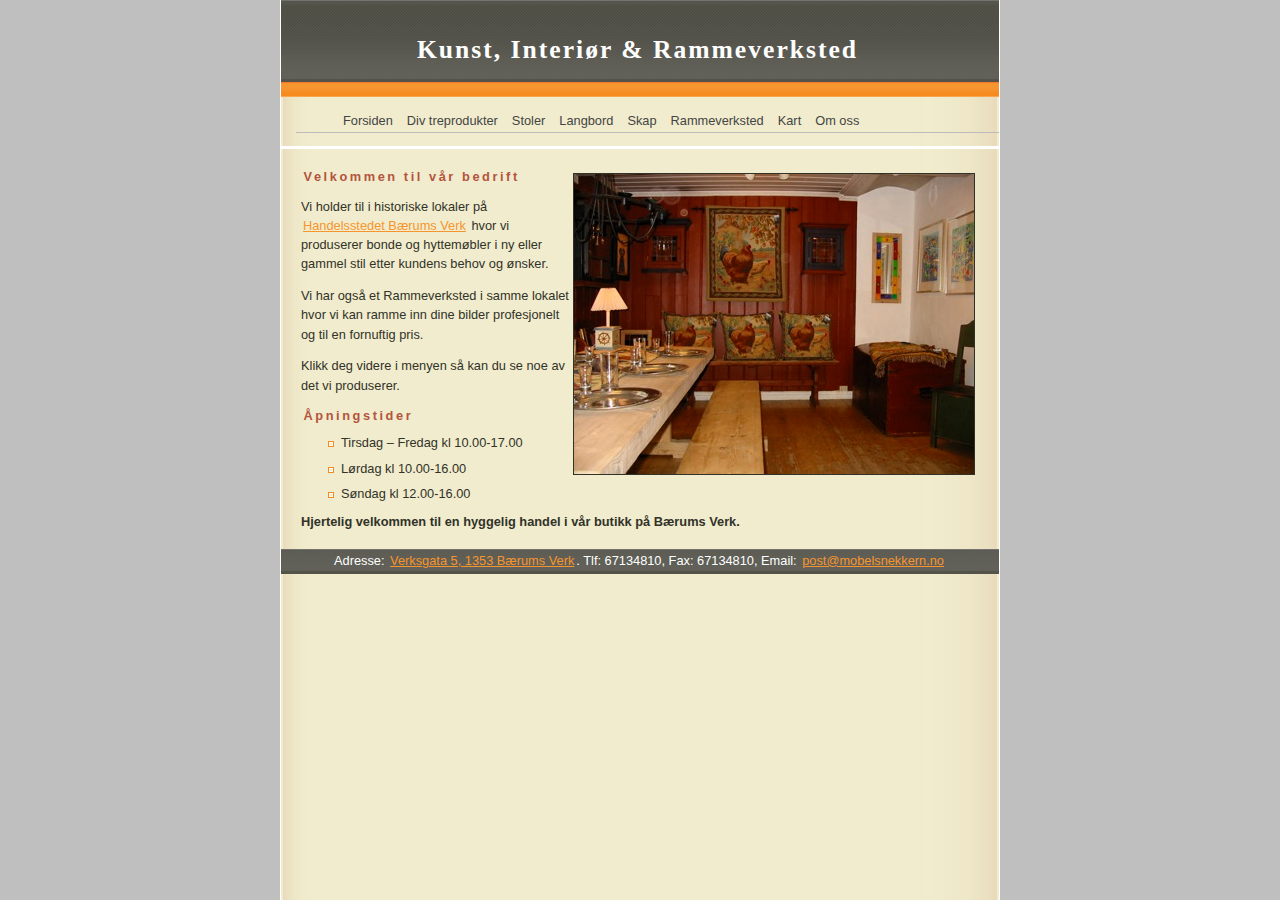
<file: webfiles/index.html>
<!DOCTYPE html PUBLIC "-//W3C//DTD HTML 4.01//EN"
"http://www.w3.org/TR/html4/strict.dtd">
<html>
  <head>
    <title>
      Kunst, Interiør &amp; Rammeverksted - Kunst, Interiør &amp; Ramme
    </title>
    <meta http-equiv="Content-Type" content="text/html; charset=utf-8">
    <link rel="stylesheet" type="text/css" href="google-pages.css">
    <link rel="stylesheet" type="text/css" href="mobelsnekkern-style.css">
    <script type="text/javascript" src="mobelsnekkern.js">
</script>
  </head>
  <body id="onecolumn">
    <div id="container">
      <div class="wrapper">
        <div id="header">
          <div class="wrapper">
            <h1 id="page-title">
              Kunst, Interiør &amp; Rammeverksted
            </h1>
          </div>
          <div style="clear: both;"></div>
          <p class="description"></p>
          <div id='g_description'>
            &nbsp;
          </div>
          <div style="clear: both"></div>
        </div>
      </div><!-- /editable --><!-- /wrapper --><!-- /header -->
      <div id="main-content">
        <div class="wrapper">
          <div class="content-item">
            <div id='g_body'>
              <img style="margin: 4px;" tabindex="0" src="forside.jpg" align="right" border="1" width="400" height="300">
              <h4>
                Velkommen til vår bedrift
              </h4>
              <p>
                Vi holder til i historiske lokaler på <a href="http://www.baerumsverk.no/">Handelsstedet Bærums Verk</a> hvor vi produserer bonde og hyttemøbler i ny eller gammel stil etter kundens behov og ønsker.
              </p>
              <p>
                Vi har også et Rammeverksted i samme lokalet hvor vi kan ramme inn dine bilder profesjonelt og til en fornuftig pris.
              </p>
              <p>
                Klikk deg videre i menyen så kan du se noe av det vi produserer.
              </p>
              <h4>
                Åpningstider
              </h4>
              <ul>
                <li>Tirsdag – Fredag kl 10.00-17.00
                </li>
                <li>Lørdag kl 10.00-16.00
                </li>
                <li>Søndag kl 12.00-16.00
                </li>
              </ul><b>Hjertelig velkommen til en hyggelig handel i vår butikk på Bærums Verk.</b>
            </div>
          </div>
          <div style="clear: both"></div>
        </div>
      </div><!-- /wrapper -->
      <!-- /main-content -->
      <div id="footer">
        <div class="wrapper">
          <hr>
          <div id='g_footer'>
            <div id="my_footer">
              <p align="center">Adresse: <a href="kart.html">Verksgata 5, 1353 B&aelig;rums Verk</a>. Tlf: 67134810, Fax: 67134810, Email: <a href="mailto:post@mobelsnekkern.no">post@mobelsnekkern.no</a></p>
            </div>
            <script type="text/javascript">
              assignDivElements();
              setCurrentMenuItem();
            </script>
          </div>
          <div style="clear: both"></div>
        </div>
      </div><!-- /wrapper --><!-- /footer -->
    </div><!-- /wrapper --><!-- /container -->
  </body>
</html>
</file>
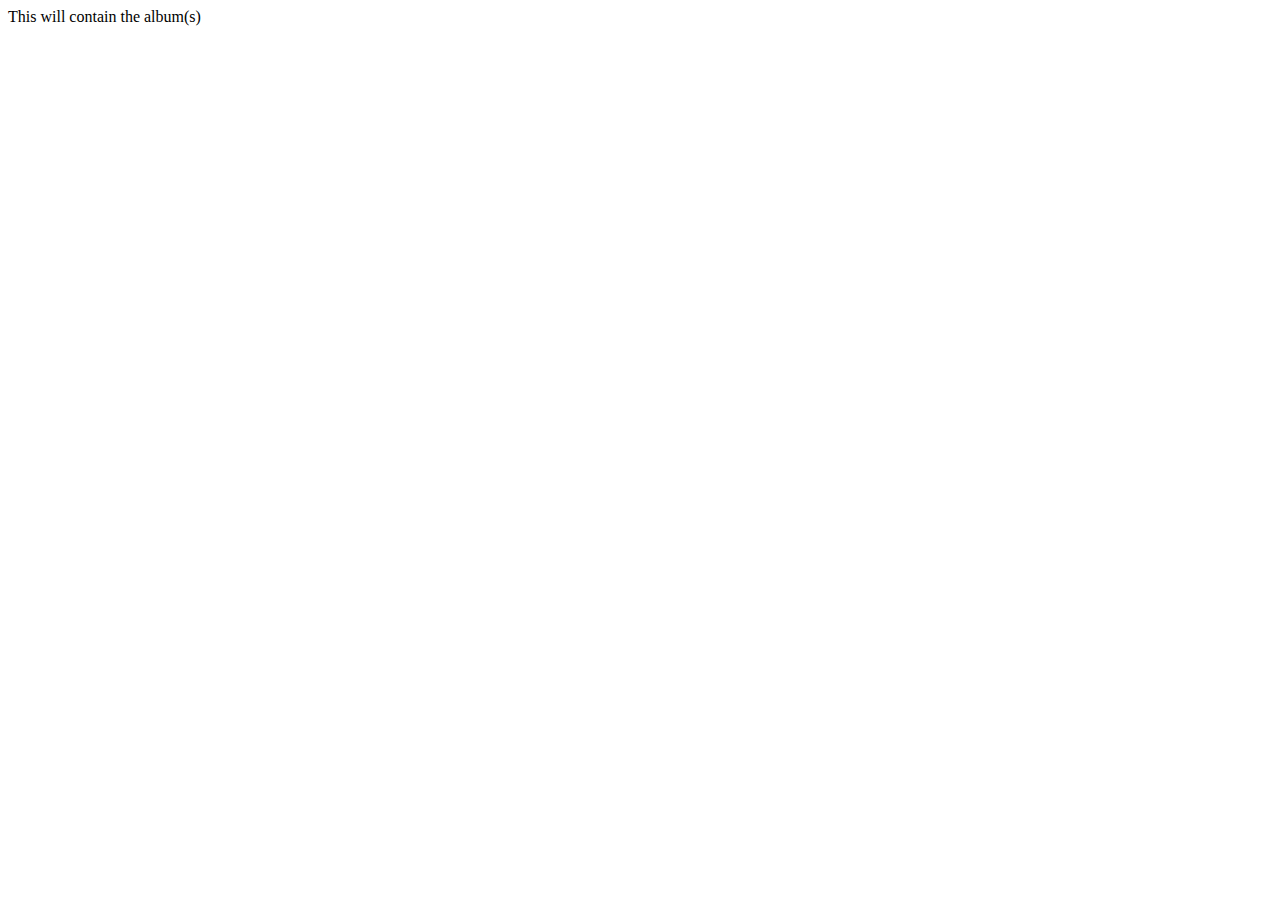
<file: webfiles/picasa-web-integrator/index.html>
<!DOCTYPE html PUBLIC "-//W3C//DTD XHTML 1.0 Transitional//EN" "http://www.w3.org/TR/xhtml1/DTD/xhtml1-transitional.dtd">
<html xmlns="http://www.w3.org/1999/xhtml">
	<head>
		<meta http-equiv="Content-Type" content="text/html; charset=ISO-8859-1"/>	
		<title>Picassa Webalbum Integrator (PWI)</title>

		<link   href="css/pwi.css" rel="stylesheet" type="text/css"/>
		<link   href="css/jquery.slimbox2.css" rel="stylesheet" type="text/css"/>

		<script src="js/jquery-1.3.2.min.js" type="text/javascript"></script>
		<script src="js/jquery.blockUI.js" type="text/javascript"></script>
		<script src="js/jquery.slimbox2.js" type="text/javascript"></script>
		<script src="js/jquery.history.js" type="text/javascript"></script>
		<script src="js/pwi-1.0.js" type="text/javascript"></script>
	
	</head>
	<body>
	
	<div id="container">This will contain the album(s)</div>
    
	</body>
</html>
</file>
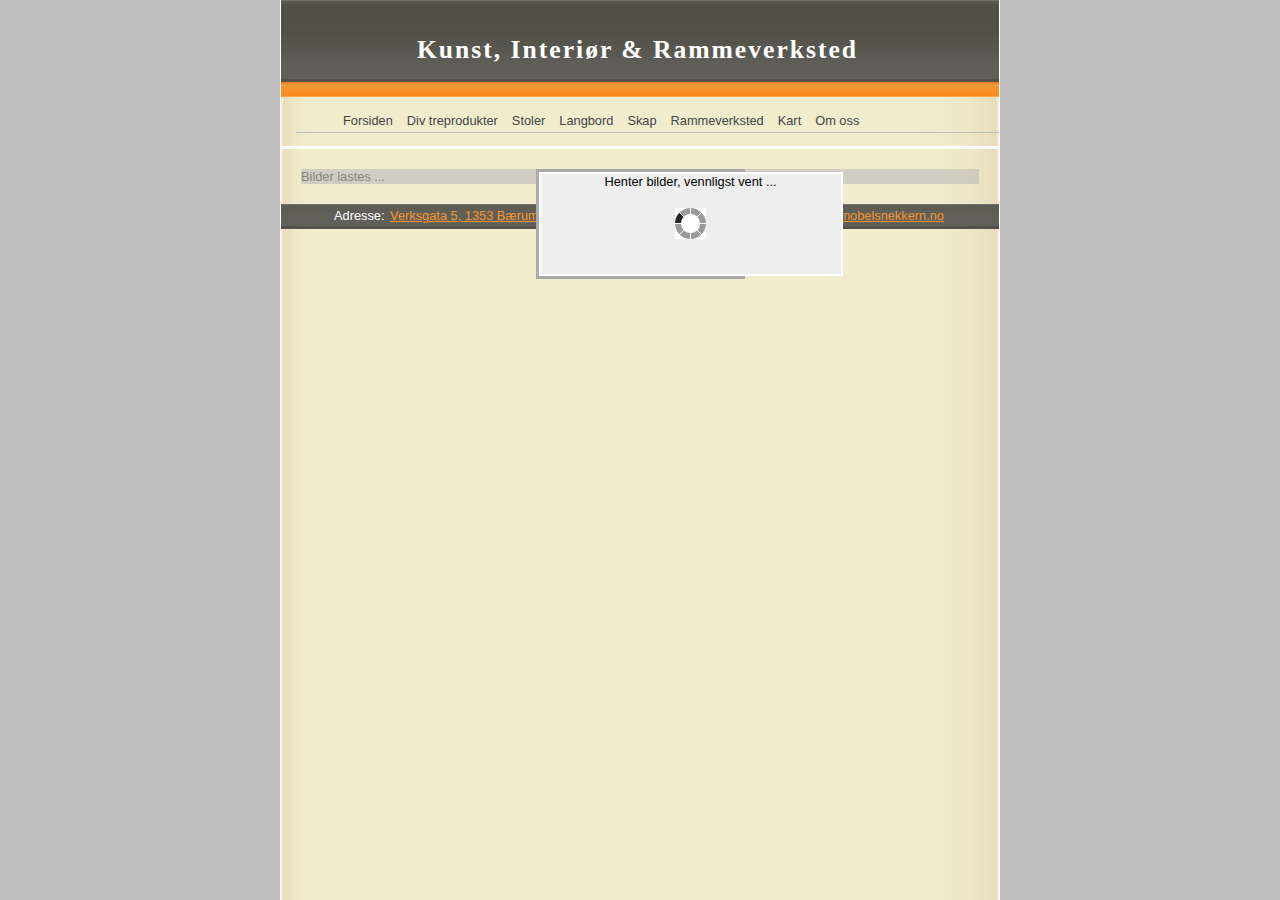
<file: webfiles/framskap.html>
<!DOCTYPE html PUBLIC "-//W3C//DTD HTML 4.01//EN"
"http://www.w3.org/TR/html4/strict.dtd">
<html>
  <head>
    <title>
      Kunst, Interiør &amp; Rammeverksted - Framskap
    </title>
    <meta http-equiv="Content-Type" content="text/html; charset=utf-8">
    <link rel="stylesheet" type="text/css" href="google-pages.css">
    <link rel="stylesheet" type="text/css" href="mobelsnekkern-style.css">
    <script type="text/javascript" src="mobelsnekkern.js"></script>
    
    <!-- Definitions for the picasa-web-integrator (http://pwi.googlecode.com) -->
    <script type="text/javascript">
      //Define the Picasa album name as global variable
      picasa_album_name = "Framskap";
    </script>
    <link href="picasa-web-integrator/css/pwi.css" rel="stylesheet" type="text/css" />
    <link href="picasa-web-integrator/css/jquery.slimbox2.css" rel="stylesheet" type="text/css" />
    <script src="picasa-web-integrator/js/jquery-1.3.2.min.js" type="text/javascript"></script>
    <script src="picasa-web-integrator/js/jquery.blockUI.js" type="text/javascript"></script>
    <script src="picasa-web-integrator/js/jquery.slimbox2.js" type="text/javascript"></script>
    <script src="picasa-web-integrator/js/jquery.history.js" type="text/javascript"></script>
    <script src="picasa-web-integrator/js/pwi-1.0.js" type="text/javascript"></script>
  </head>
  <body id="onecolumn">
    <div id="container">
      <div class="wrapper">
        <div id="header">
          <div class="wrapper">
            <h1 id="page-title">
              Kunst, Interiør &amp; Rammeverksted
            </h1>
            <div style="clear: both;"></div>
            <p class="description"></p>
            <div id='g_description'>
              &nbsp;
            </div>
            <div style="clear: both"></div>
          </div>
        </div><!-- /editable --><!-- /wrapper --><!-- /header -->
        <div id="main-content">
          <div class="wrapper">
            <div class="content-item">
              <div id='g_body'>
                <div id="picasa_image_container">Bilder lastes ...</div>
              </div>
            </div>
            <div style="clear: both"></div>
          </div>
        </div><!-- /wrapper --><!-- /main-content -->
        <div id="footer">
          <div class="wrapper">
            <hr>
            <div id='g_footer'>
              <div id="my_footer">
                <p align="center">Adresse: <a href="kart.html">Verksgata 5, 1353 B&aelig;rums Verk</a>. Tlf: 67134810, Fax: 67134810, Email: <a href="mailto:post@mobelsnekkern.no">post@mobelsnekkern.no</a></p>
              </div>
              <script type="text/javascript">
                assignDivElements();
                setCurrentMenuItem();
              </script>
            </div>
            <div style="clear: both"></div>
          </div>
        </div><!-- /wrapper --><!-- /footer -->
      </div>
    </div><!-- /wrapper --><!-- /container -->
  </body>
</html>
</file>
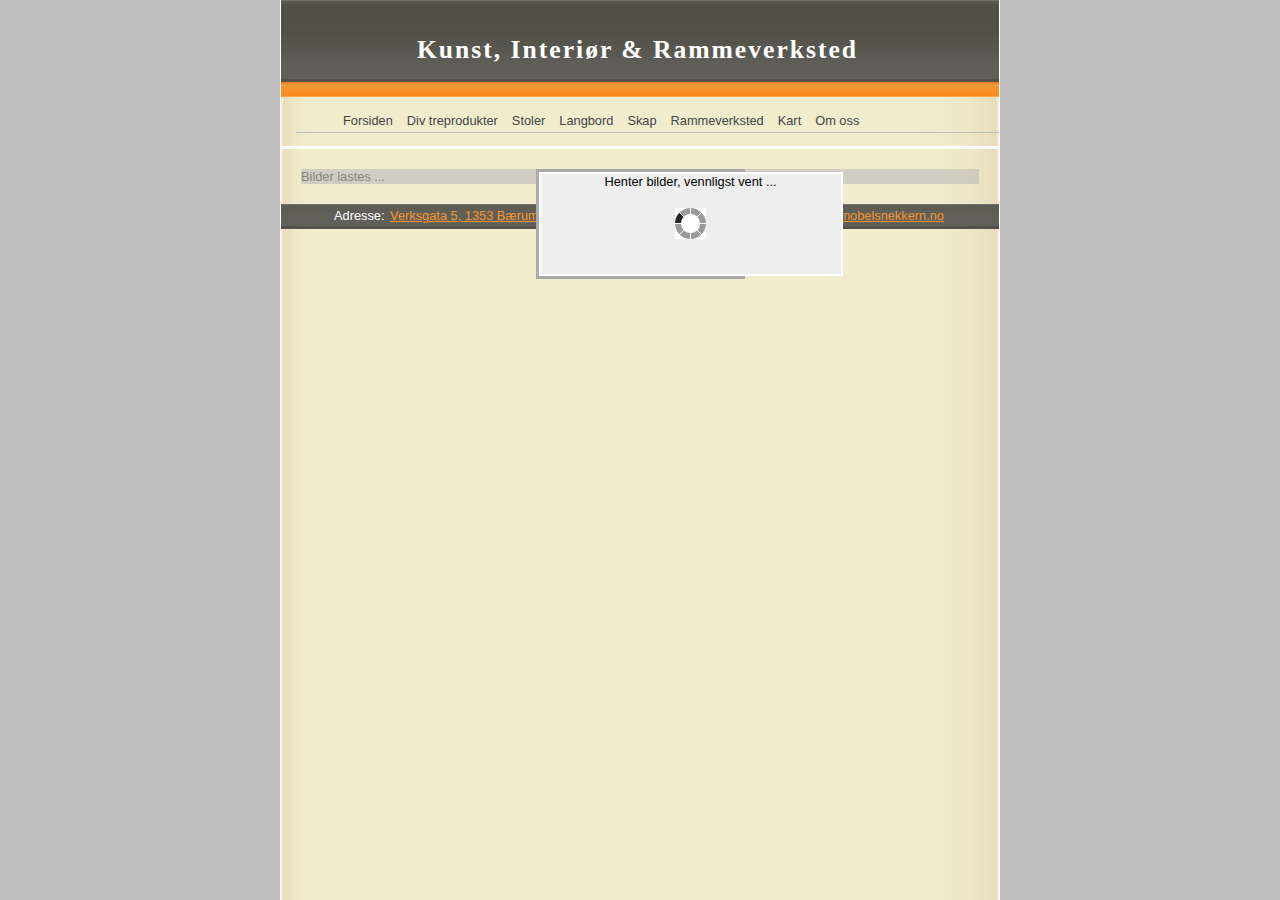
<file: webfiles/hjorneskap.html>
<!DOCTYPE html PUBLIC "-//W3C//DTD HTML 4.01//EN"
"http://www.w3.org/TR/html4/strict.dtd">
<html>
  <head>
    <title>
      Kunst, Interiør &amp; Rammeverksted - Hjørneskap
    </title>
    <meta http-equiv="Content-Type" content="text/html; charset=utf-8">
    <link rel="stylesheet" type="text/css" href="google-pages.css">
    <link rel="stylesheet" type="text/css" href="mobelsnekkern-style.css">
    <script type="text/javascript" src="mobelsnekkern.js"></script>
    
    <!-- Definitions for the picasa-web-integrator (http://pwi.googlecode.com) -->
    <script type="text/javascript">
      //Define the Picasa album name as global variable
      picasa_album_name = "HjRneskap";
    </script>
    <link href="picasa-web-integrator/css/pwi.css" rel="stylesheet" type="text/css" />
    <link href="picasa-web-integrator/css/jquery.slimbox2.css" rel="stylesheet" type="text/css" />
    <script src="picasa-web-integrator/js/jquery-1.3.2.min.js" type="text/javascript"></script>
    <script src="picasa-web-integrator/js/jquery.blockUI.js" type="text/javascript"></script>
    <script src="picasa-web-integrator/js/jquery.slimbox2.js" type="text/javascript"></script>
    <script src="picasa-web-integrator/js/jquery.history.js" type="text/javascript"></script>
    <script src="picasa-web-integrator/js/pwi-1.0.js" type="text/javascript"></script>
    
  </head>
  <body id="onecolumn">
    <div id="container">
      <div class="wrapper">
        <div id="header">
          <div class="wrapper">
            <h1 id="page-title">
              Kunst, Interiør &amp; Rammeverksted
            </h1>
            <div style="clear: both;"></div>
            <p class="description"></p>
            <div id='g_description'>
              &nbsp;
            </div>
            <div style="clear: both"></div>
          </div>
        </div><!-- /editable --><!-- /wrapper --><!-- /header -->
        <div id="main-content">
          <div class="wrapper">
            <div class="content-item">
              <div id='g_body'>
                <div id="picasa_image_container">Bilder lastes ...</div>
              </div>
            </div>
            <div style="clear: both"></div>
          </div>
        </div><!-- /wrapper --><!-- /main-content -->
        <div id="footer">
          <div class="wrapper">
            <hr>
            <div id='g_footer'>
              <div id="my_footer">
                <p align="center">Adresse: <a href="kart.html">Verksgata 5, 1353 B&aelig;rums Verk</a>. Tlf: 67134810, Fax: 67134810, Email: <a href="mailto:post@mobelsnekkern.no">post@mobelsnekkern.no</a></p>
              </div>
              <script type="text/javascript">
                assignDivElements();
                setCurrentMenuItem();
              </script>
            </div>
            <div style="clear: both"></div>
          </div>
        </div><!-- /wrapper --><!-- /footer -->
      </div>
    </div><!-- /wrapper --><!-- /container -->
  </body>
</html>
</file>
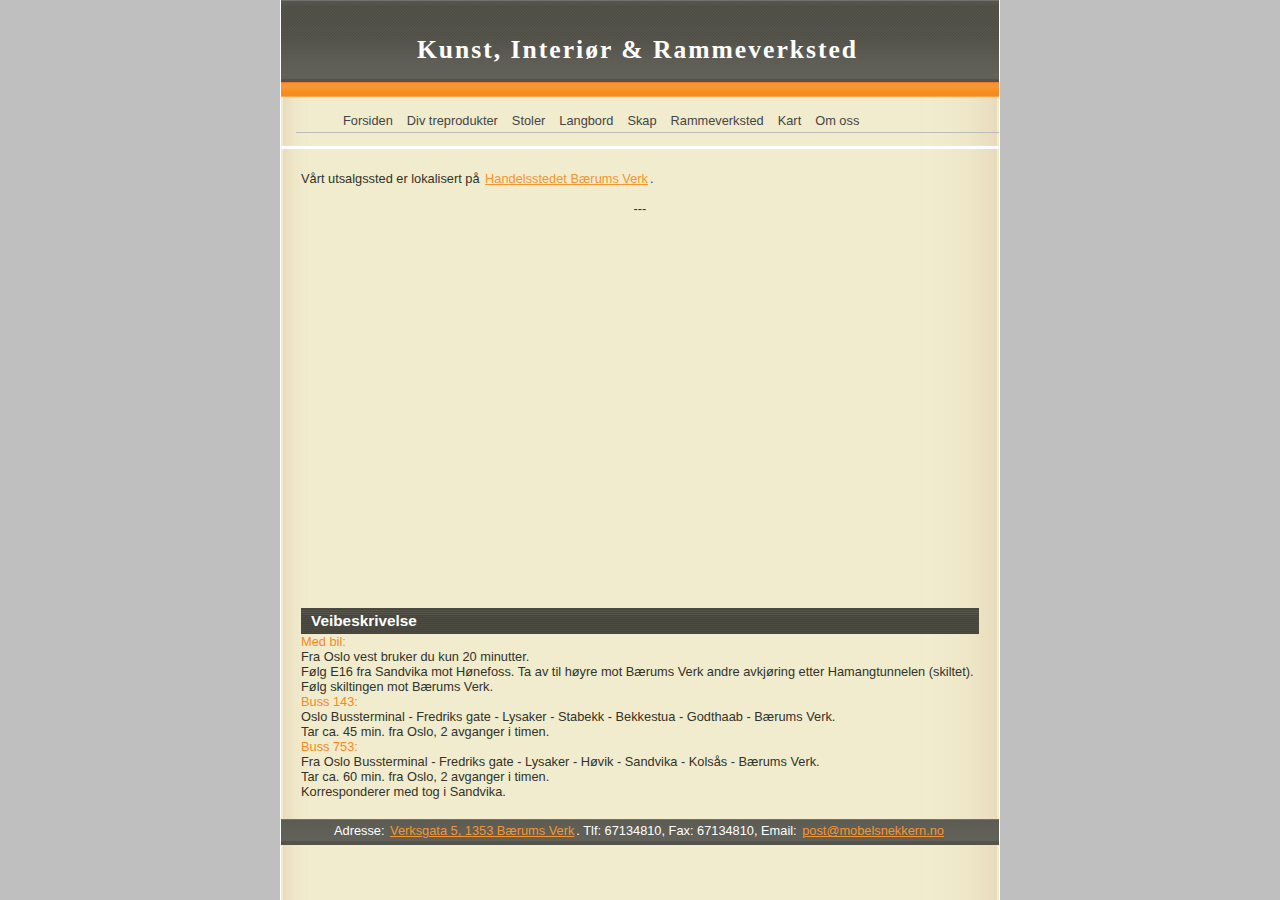
<file: webfiles/kart.html>
<!DOCTYPE html PUBLIC "-//W3C//DTD HTML 4.01//EN"
"http://www.w3.org/TR/html4/strict.dtd">
<html>
  <head>
    <title>
      Kunst, Interiør &amp; Rammeverksted - Kart
    </title>
    <meta http-equiv="Content-Type" content="text/html; charset=utf-8">
    <link rel="stylesheet" type="text/css" href="google-pages.css">
    <link rel="stylesheet" type="text/css" href="mobelsnekkern-style.css">
    <script type="text/javascript" src="mobelsnekkern.js">
</script>
  </head>
  <body id="onecolumn">
    <div id="container">
      <div class="wrapper">
        <div id="header">
          <div class="wrapper">
            <h1 id="page-title">
              Kunst, Interiør &amp; Rammeverksted
            </h1>
            <div style="clear: both;"></div>
            <p class="description"></p>
            <div id='g_description'>
              &nbsp;
            </div>
            <div style="clear: both"></div>
          </div>
        </div><!-- /editable --><!-- /wrapper --><!-- /header -->
        <div id="main-content">
          <div class="wrapper">
            <div class="content-item">
              <div id='g_body'>
                <p>
                  Vårt utsalgssted er lokalisert på <a href="http://www.baerumsverk.no">Handelsstedet Bærums Verk</a>.
                </p>
                <div id="my_google_map" style="width: 100%; height: 400px;" align="center">
                  ---
                </div>
                <h3>
                  Veibeskrivelse
                </h3>
                <dl>
                  <dt>
                    Med bil:
                  </dt>
                  <dd>
                    Fra Oslo vest bruker du kun 20 minutter.<br>
                    Følg E16 fra Sandvika mot Hønefoss. Ta av til høyre mot Bærums Verk andre avkjøring etter Hamangtunnelen (skiltet). Følg skiltingen mot Bærums Verk.
                  </dd>
                  <dt>
                    Buss 143:
                  </dt>
                  <dd>
                    Oslo Bussterminal - Fredriks gate - Lysaker - Stabekk - Bekkestua - Godthaab - Bærums Verk.<br>
                    Tar ca. 45 min. fra Oslo, 2 avganger i timen.
                  </dd>
                  <dt>
                    Buss 753:
                  </dt>
                  <dd>
                    Fra Oslo Bussterminal - Fredriks gate - Lysaker - Høvik - Sandvika - Kolsås - Bærums Verk.<br>
                    Tar ca. 60 min. fra Oslo, 2 avganger i timen.<br>
                    Korresponderer med tog i Sandvika.
                  </dd>
                </dl>
              </div>
            </div>
            <div style="clear: both"></div>
          </div>
        </div><!-- /wrapper --><!-- /main-content -->
        <div id="footer">
          <div class="wrapper">
            <hr>
            <div id='g_footer'>
              <div id="my_footer">
                <p align="center">Adresse: <a href="kart.html">Verksgata 5, 1353 B&aelig;rums Verk</a>. Tlf: 67134810, Fax: 67134810, Email: <a href="mailto:post@mobelsnekkern.no">post@mobelsnekkern.no</a></p>
              </div>
              <script type="text/javascript" src="http://maps.google.com/maps?file=api&amp;v=2&amp;key=ABQIAAAAXKq_JT8nEh-WI4ymCLOHaBSYK457cOwibHtruhPDLn88dyx0tRTB_diwlgyzrmkfkRshA2jyddmsAQ">
              </script>
              <script type="text/javascript">
                assignDivElements();
                setCurrentMenuItem();
                window.onload=function() { loadGoogleMap(); }
                window.onunload=GUnload();
              </script>
            </div>
            <div style="clear: both"></div>
          </div>
        </div><!-- /wrapper --><!-- /footer -->
      </div>
    </div><!-- /wrapper --><!-- /container -->
  </body>
</html>
</file>
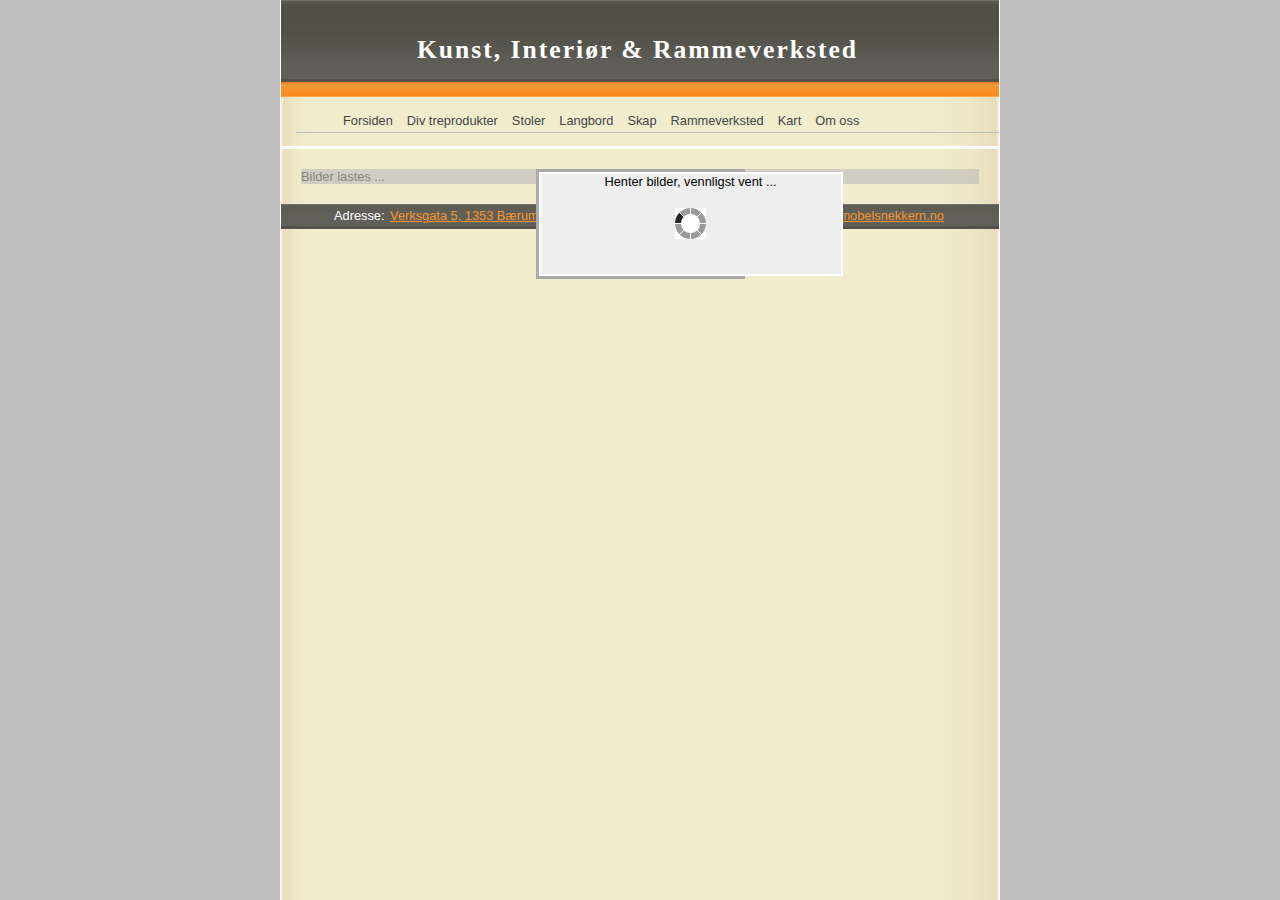
<file: webfiles/langbord.html>
<!DOCTYPE html PUBLIC "-//W3C//DTD HTML 4.01//EN"
"http://www.w3.org/TR/html4/strict.dtd">
<html>
  <head>
    <title>
      Kunst, Interiør &amp; Rammeverksted - Langbord
    </title>
    <meta http-equiv="Content-Type" content="text/html; charset=utf-8">
    <link rel="stylesheet" type="text/css" href="google-pages.css">
    <link rel="stylesheet" type="text/css" href="mobelsnekkern-style.css">
    <script type="text/javascript" src="mobelsnekkern.js"></script>
    
    <!-- Definitions for the picasa-web-integrator (http://pwi.googlecode.com) -->
    <script type="text/javascript">
      //Define the Picasa album name as global variable
      picasa_album_name = "Langbord";
    </script>
    <link href="picasa-web-integrator/css/pwi.css" rel="stylesheet" type="text/css" />
    <link href="picasa-web-integrator/css/jquery.slimbox2.css" rel="stylesheet" type="text/css" />
    <script src="picasa-web-integrator/js/jquery-1.3.2.min.js" type="text/javascript"></script>
    <script src="picasa-web-integrator/js/jquery.blockUI.js" type="text/javascript"></script>
    <script src="picasa-web-integrator/js/jquery.slimbox2.js" type="text/javascript"></script>
    <script src="picasa-web-integrator/js/jquery.history.js" type="text/javascript"></script>
    <script src="picasa-web-integrator/js/pwi-1.0.js" type="text/javascript"></script>
  </head>
  <body id="onecolumn">
    <div id="container">
      <div class="wrapper">
        <div id="header">
          <div class="wrapper">
            <h1 id="page-title">
              Kunst, Interiør &amp; Rammeverksted
            </h1>
            <div style="clear: both;"></div>
            <p class="description"></p>
            <div id='g_description'>
              &nbsp;
            </div>
            <div style="clear: both"></div>
          </div>
        </div><!-- /editable --><!-- /wrapper --><!-- /header -->
        <div id="main-content">
          <div class="wrapper">
            <div class="content-item">
              <div id='g_body'>
                <div id="picasa_image_container">Bilder lastes ...</div>
              </div>
            </div>
            <div style="clear: both"></div>
          </div>
        </div><!-- /wrapper --><!-- /main-content -->
        <div id="footer">
          <div class="wrapper">
            <hr>
            <div id='g_footer'>
              <div id="my_footer">
                <p align="center">Adresse: <a href="kart.html">Verksgata 5, 1353 B&aelig;rums Verk</a>. Tlf: 67134810, Fax: 67134810, Email: <a href="mailto:post@mobelsnekkern.no">post@mobelsnekkern.no</a></p>
              </div>
              <script type="text/javascript">
                assignDivElements();
                setCurrentMenuItem();
              </script>
            </div>
            <div style="clear: both"></div>
          </div>
        </div><!-- /wrapper --><!-- /footer -->
      </div>
    </div><!-- /wrapper --><!-- /container -->
  </body>
</html>
</file>
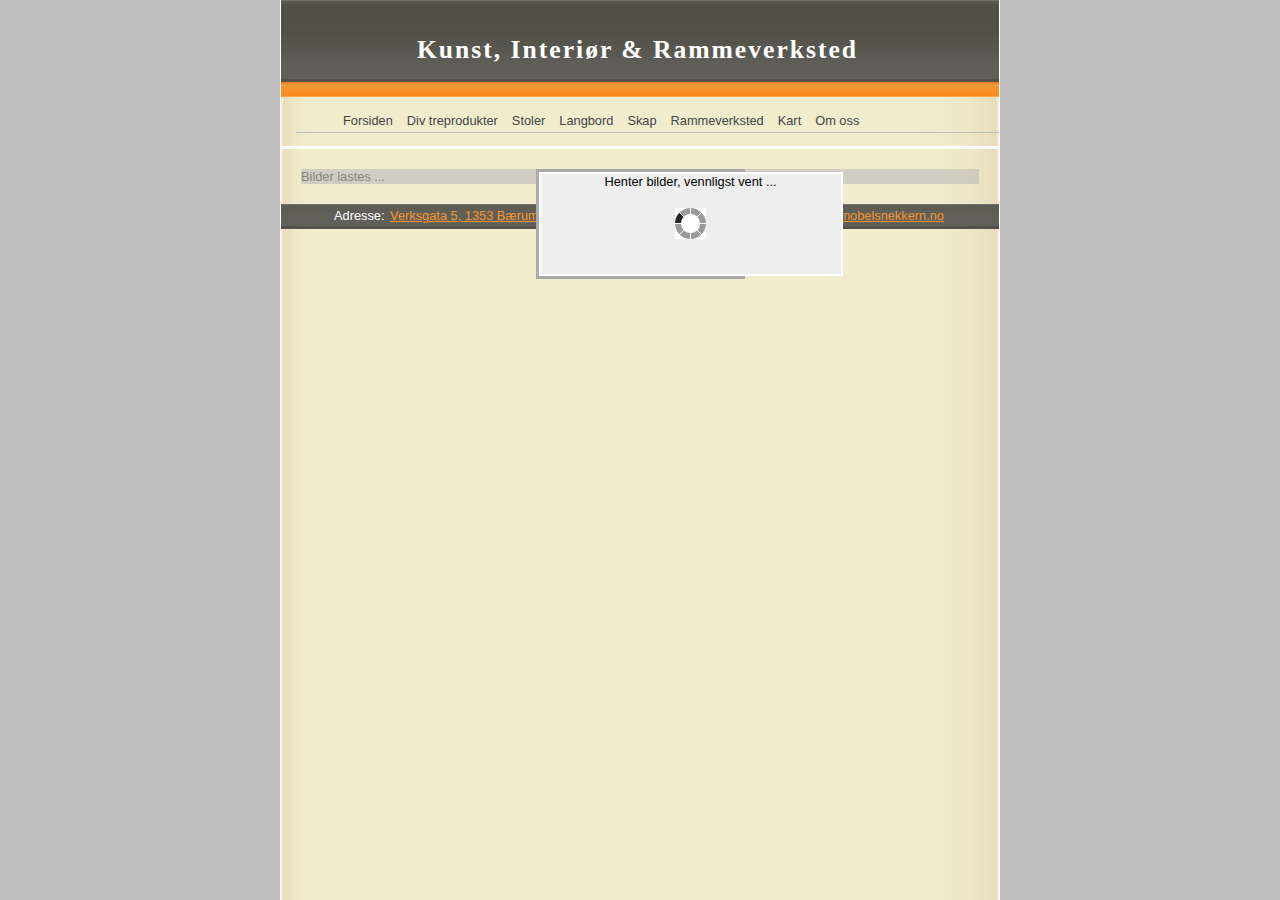
<file: webfiles/rettveggskap.html>
<!DOCTYPE html PUBLIC "-//W3C//DTD HTML 4.01//EN"
"http://www.w3.org/TR/html4/strict.dtd">
<html>
  <head>
    <title>
      Kunst, Interiør &amp; Rammeverksted - Rettveggskap
    </title>
    <meta http-equiv="Content-Type" content="text/html; charset=utf-8">
    <link rel="stylesheet" type="text/css" href="google-pages.css">
    <link rel="stylesheet" type="text/css" href="mobelsnekkern-style.css">
    <script type="text/javascript" src="mobelsnekkern.js"></script>
    
    <!-- Definitions for the picasa-web-integrator (http://pwi.googlecode.com) -->
    <script type="text/javascript">
      //Define the Picasa album name as global variable
      picasa_album_name = "Rettveggskap";
    </script>
    <link href="picasa-web-integrator/css/pwi.css" rel="stylesheet" type="text/css" />
    <link href="picasa-web-integrator/css/jquery.slimbox2.css" rel="stylesheet" type="text/css" />
    <script src="picasa-web-integrator/js/jquery-1.3.2.min.js" type="text/javascript"></script>
    <script src="picasa-web-integrator/js/jquery.blockUI.js" type="text/javascript"></script>
    <script src="picasa-web-integrator/js/jquery.slimbox2.js" type="text/javascript"></script>
    <script src="picasa-web-integrator/js/jquery.history.js" type="text/javascript"></script>
    <script src="picasa-web-integrator/js/pwi-1.0.js" type="text/javascript"></script>
  </head>
  <body id="onecolumn">
    <div id="container">
      <div class="wrapper">
        <div id="header">
          <div class="wrapper">
            <h1 id="page-title">
              Kunst, Interiør &amp; Rammeverksted
            </h1>
            <div style="clear: both;"></div>
            <p class="description"></p>
            <div id='g_description'>
              &nbsp;
            </div>
            <div style="clear: both"></div>
          </div>
        </div><!-- /editable --><!-- /wrapper --><!-- /header -->
        <div id="main-content">
          <div class="wrapper">
            <div class="content-item">
              <div id='g_body'>
                <div id="picasa_image_container">Bilder lastes ...</div>
              </div>
            </div>
            <div style="clear: both"></div>
          </div>
        </div><!-- /wrapper --><!-- /main-content -->
        <div id="footer">
          <div class="wrapper">
            <hr>
            <div id='g_footer'>
              <div id="my_footer">
                <p align="center">Adresse: <a href="kart.html">Verksgata 5, 1353 B&aelig;rums Verk</a>. Tlf: 67134810, Fax: 67134810, Email: <a href="mailto:post@mobelsnekkern.no">post@mobelsnekkern.no</a></p>
              </div>
              <script type="text/javascript">
                assignDivElements();
                setCurrentMenuItem();
              </script>
            </div>
            <div style="clear: both"></div>
          </div>
        </div><!-- /wrapper --><!-- /footer -->
      </div>
    </div><!-- /wrapper --><!-- /container -->
  </body>
</html>
</file>
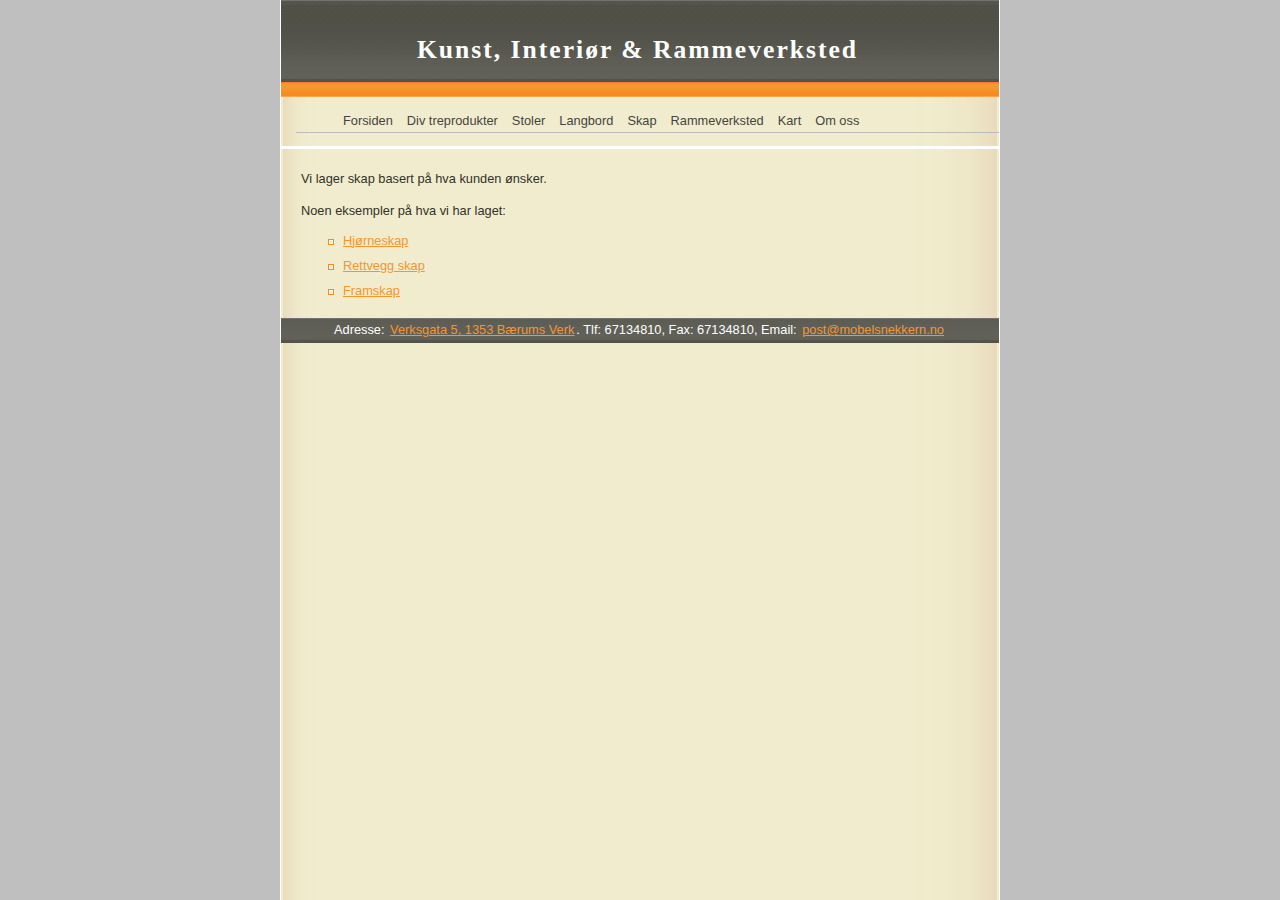
<file: webfiles/skap.html>
<!DOCTYPE html PUBLIC "-//W3C//DTD HTML 4.01//EN"
"http://www.w3.org/TR/html4/strict.dtd">
<html>
  <head>
    <title>
      Kunst, Interiør &amp; Rammeverksted - Skap
    </title>
    <meta http-equiv="Content-Type" content="text/html; charset=utf-8">
    <link rel="stylesheet" type="text/css" href="google-pages.css">
    <link rel="stylesheet" type="text/css" href="mobelsnekkern-style.css">
    <script type="text/javascript" src="mobelsnekkern.js"></script>
    
  </head>
  <body id="onecolumn">
    <div id="container">
      <div class="wrapper">
        <div id="header">
          <div class="wrapper">
            <h1 id="page-title">
              Kunst, Interiør &amp; Rammeverksted
            </h1>
            <div style="clear: both;"></div>
            <p class="description"></p>
            <div id='g_description'>
              &nbsp;
            </div>
            <div style="clear: both"></div>
          </div>
        </div><!-- /editable --><!-- /wrapper --><!-- /header -->
        <div id="main-content">
          <div class="wrapper">
            <div class="content-item">
              <div id='g_body'>
                <p>
                  Vi lager skap basert på hva kunden ønsker.&nbsp;
                </p>
                <p>
                  Noen eksempler på hva vi har laget:<br>
                </p>
                <ul>
                  <li>
                    <a href="hjorneskap.html">Hjørneskap</a>
                  </li>
                  <li>
                    <a href="rettveggskap.html">Rettvegg skap</a>&nbsp;
                  </li>
                  <li>
                    <a href="framskap.html">Framskap</a>&nbsp;
                  </li>
                </ul>
              </div>
            </div>
            <div style="clear: both"></div>
          </div>
        </div><!-- /wrapper --><!-- /main-content -->
        <div id="footer">
          <div class="wrapper">
            <hr>
            <div id='g_footer'>
              <div id="my_footer">
                <p align="center">Adresse: <a href="kart.html">Verksgata 5, 1353 B&aelig;rums Verk</a>. Tlf: 67134810, Fax: 67134810, Email: <a href="mailto:post@mobelsnekkern.no">post@mobelsnekkern.no</a></p>
              </div>
              <script type="text/javascript">
                assignDivElements();
                setCurrentMenuItem();
              </script>
            </div>
            <div style="clear: both"></div>
          </div>
        </div><!-- /wrapper --><!-- /footer -->
      </div>
    </div><!-- /wrapper --><!-- /container -->
  </body>
</html>
</file>
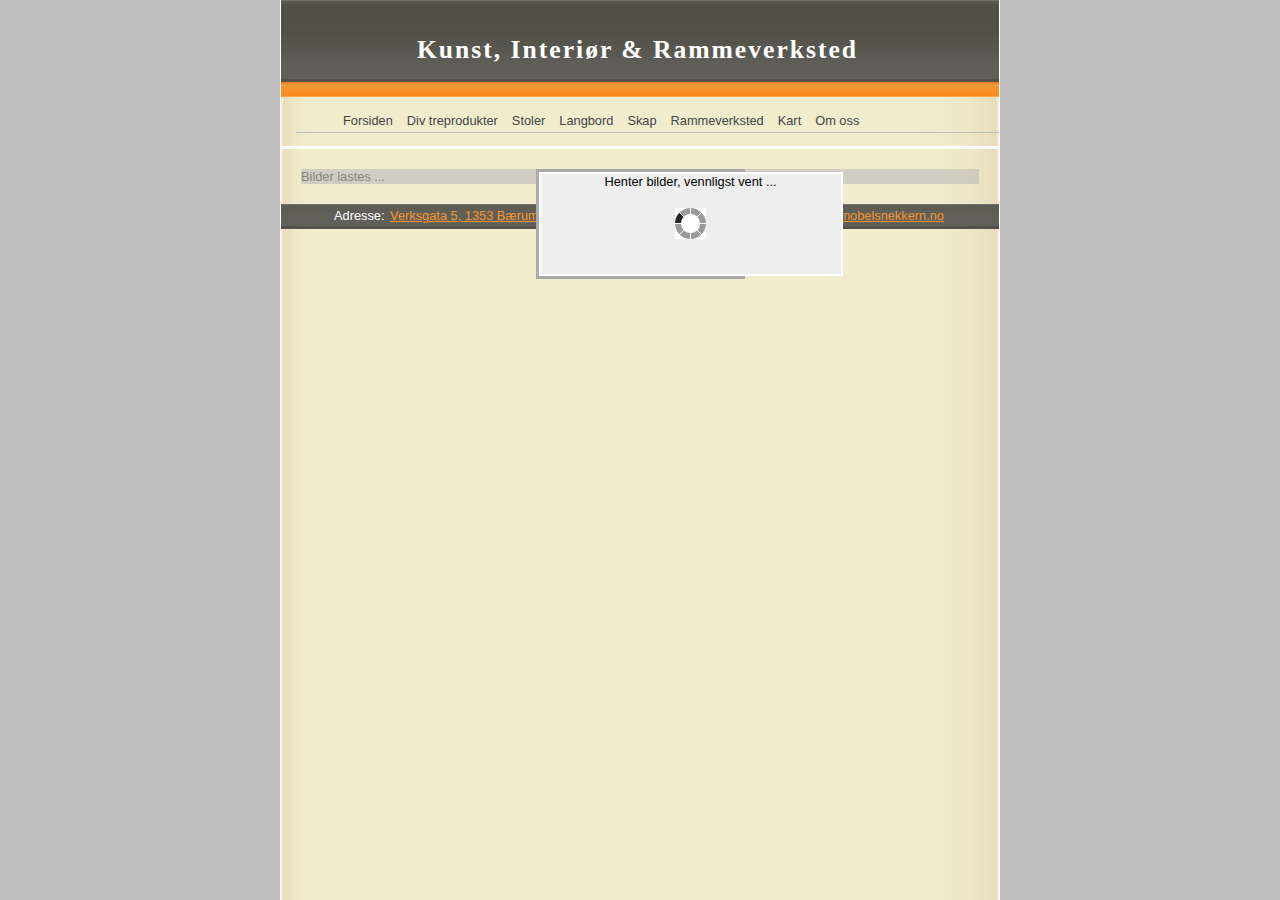
<file: webfiles/stoler.html>
<!DOCTYPE html PUBLIC "-//W3C//DTD HTML 4.01//EN"
"http://www.w3.org/TR/html4/strict.dtd">
<html>
  <head>
    <title>
      Kunst, Interiør &amp; Rammeverksted - Stoler
    </title>
    <meta http-equiv="Content-Type" content="text/html; charset=utf-8">
    <link rel="stylesheet" type="text/css" href="google-pages.css">
    <link rel="stylesheet" type="text/css" href="mobelsnekkern-style.css">
    <script type="text/javascript" src="mobelsnekkern.js"></script>
    
    <!-- Definitions for the picasa-web-integrator (http://pwi.googlecode.com) -->
    <script type="text/javascript">
      //Define the Picasa album name as global variable
      picasa_album_name = "Stoler";
    </script>
    <link href="picasa-web-integrator/css/pwi.css" rel="stylesheet" type="text/css" />
    <link href="picasa-web-integrator/css/jquery.slimbox2.css" rel="stylesheet" type="text/css" />
    <script src="picasa-web-integrator/js/jquery-1.3.2.min.js" type="text/javascript"></script>
    <script src="picasa-web-integrator/js/jquery.blockUI.js" type="text/javascript"></script>
    <script src="picasa-web-integrator/js/jquery.slimbox2.js" type="text/javascript"></script>
    <script src="picasa-web-integrator/js/jquery.history.js" type="text/javascript"></script>
    <script src="picasa-web-integrator/js/pwi-1.0.js" type="text/javascript"></script>
    
  </head>
  <body id="onecolumn">
    <div id="container">
      <div class="wrapper">
        <div id="header">
          <div class="wrapper">
            <h1 id="page-title">
              Kunst, Interiør &amp; Rammeverksted
            </h1>
            <div style="clear: both;"></div>
            <p class="description"></p>
            <div id='g_description'>
              &nbsp;
            </div>
            <div style="clear: both"></div>
          </div>
        </div><!-- /editable --><!-- /wrapper --><!-- /header -->
        <div id="main-content">
          <div class="wrapper">
            <div class="content-item">
              <div id='g_body'>
                <div id="picasa_image_container">Bilder lastes ...</div>
              </div>
            </div>
            <div style="clear: both"></div>
          </div>
        </div><!-- /wrapper --><!-- /main-content -->
        <div id="footer">
          <div class="wrapper">
            <hr>
            <div id='g_footer'>
              <div id="my_footer">
                <p align="center">Adresse: <a href="kart.html">Verksgata 5, 1353 B&aelig;rums Verk</a>. Tlf: 67134810, Fax: 67134810, Email: <a href="mailto:post@mobelsnekkern.no">post@mobelsnekkern.no</a></p>
              </div>
              <script type="text/javascript">
                assignDivElements();
                setCurrentMenuItem();
              </script>
            </div>
            <div style="clear: both"></div>
          </div>
        </div><!-- /wrapper --><!-- /footer -->
      </div>
    </div><!-- /wrapper --><!-- /container -->
  </body>
</html>
</file>
<file: webfiles/google-pages.css>
/*
  22.01.2010: Dette er hentet fra stilen til websidene når de lå på Google Pages.
*/

#page-title, #g_footer p, #g_description p {
  margin: 0;
}

#page-title {
  font-family: georgia;
  text-align: center;
}

/*
	-- -- -- -- -- -- --
	Browser Fixes
	-- -- -- -- -- -- --
	
	This file uses CSS filtering methods to fix various
	layout bugs.

	Each of the following three imported files is a 
	separate, browser-specific CSS file that keeps all 
	hacks out of the main style sheet.
	
	Over time, as supporting these browsers no longer
	remains a priority, cleaning up the hacks is as
	easy as deleting the @import statement below, or
	simply no longer linking this file from the HTML.
*/

/* 
  fix ie6 "peekaboo bug" using the "holly hack". 
  Note, this style only gets applied to ie6
*/
* html .wrapper {
  height: 0.1%;
}

/* 
 * IE5 mac - overrides the IE/Win hack 
 */

/*\*//*/

* html #threecolumn div {
	height: auto;
}

/**/


/* 
 * IE5/Win-specific CSS -ensures #container wraps all content on window resize
 */

@media tty {
 i{content:"\";/*" "*/}} * html #container { height: 1%; } /*";}
}

/* Styling for editable elements. Eventually, this will be part of the style. */
.editable {
  border: 1px dashed blue;
}

#footer {
  clear: both;
}

/* Extra divs hidden by default. The custom CSS can override this though */
#extraDiv1, #extraDiv2, #extraDiv3, #extraDiv4, #extraDiv5, #extraDiv6 {
  display: none;
}

a img,:link img,:visited img {border: none;}


body {
  text-align: center;
}
#container {
  width: 718px;
  text-align: left;
  margin: 0 auto;
}

/** BEGIN CUSTOM SKIN **/

/*
	-- -- -- -- -- -- --
	Base CSS
	-- -- -- -- -- -- --
	This file simply removes default styling on most HTML elements in 
	order to reduce the need to later override them.
*/

h1,h2,h3,h4,h5,h6,pre,code,p {font-size: 1em;}
dl,li,dt,dd,h1,h2,h3,h4,h5,h6,pre,form,body,html,p,blockquote,fieldset,input {margin: 0; padding: 0;}
a img,:link img,:visited img {border: none;}
address {font-style: normal;}

/*
	-- -- -- -- -- -- --
	Type Scheme: Deco
	-- -- -- -- -- -- --
*/

body {
	font: 76% Verdana, sans-serif;
}	

h1, h2, h3, h4, h5, h6, p.description {
	font-family: "Trebuchet MS", Trebuchet, sans-serif;
}
h1 {
	font-size: 3em;
	font-weight: bold;
	letter-spacing: 2px;
}
h2 {
	font-size: 2em;
	font-weight: normal;
}
h3 {
	font-size: 1.5em;
}
h4 {
	font-size: 1.2em;
	letter-spacing: 0.2em;
}
h5 {
	font-size: 1.2em;
}
h6 {
	font-size: 1em;
	font-weight: bold;
}

p, td {
	line-height: 1.8em;
}
code, kbd {
	font-size: 1.25em;
}

/*
	-- -- -- -- -- -- --
	STYLE: Chemise
	-- -- -- -- -- -- --
*/


/* ie6win */

#footer {
	height: 1%;
}

/* ie5mac */

/*\*//*/
#footer { height: auto; }
/**/

/* ie5 win */
@media tty {
 i{content:"\";/*" "*/}} td, * html th { font-size: 0.8em; } h1 { height: 1%; } /*";}
}/* */

/* Basic HTML style
----------------------------------------------- */
a:link {
	padding: 0 2px;
}
body {
	font: 80% "Lucida Grande", "Lucida Sans Unicode", sans-serif;
}
blockquote {
        margin: 1em 1em;
        font-style: italic;
}
caption {
	font-size: 1em;
	text-align: left;
	padding: 4px 6px;
}
	font-weight: bold;
}
dd {
	margin: 0 0 1em 1em;
}
hr {
	color: #222;
	background: #222;
	border-color: #222;
}
td {
	padding: 2px 5px;
	vertical-align: top;
}
th {
	font-size: 1em;
	padding: 2px 5px;
	text-align: left;
	border-top: solid 1px #000;
	border-right: solid 1px #000;
	border-bottom: solid 1px #000;
}

td p {
	margin-top: 0;
}

ul li {
	margin-bottom: 0.8em;
}
ol li {
	list-style: lower-alpha;
	margin-left: 2em;
	margin-bottom: 0.8em;
}


/* Header
----------------------------------------------- */
#container {
}

#header {
	border-bottom: solid 1px #000;
	position: relative;
	margin: 0;
	margin-bottom: 10px;
}
p.description {
	font-size: 1em;
	margin: 0;
	padding: 0.5em 15px;
	border-bottom: solid 1px #000;
}
#g_description {
	margin: 1em 0 1em 15px;
}


/* Custom font definitions
----------------------------------------------- */
p {
	margin: 1em 0;
	line-height: 1.5;
}
td, td p {
	line-height: 1.5;
}
h1,h2,h3,h4,h5,h6 {
	font-family: "Trebuchet MS", arial, sans-serif;
}
h1 {
	text-align: left;
	font-weight: normal;
	font-size: 2em;
	font-weight: bold;
	line-height: 1.5em;
	padding: 30px 20px 10px 15px;
	margin: 0;
	border-top: solid 1px #000;
	border-bottom: solid 1px #000;
}
h2 {
	font-size: 1.5em;
	color: #000;
	margin: 0 0 1em 0;
	background: url(include/style/chemise/slate/h2.gif) no-repeat left bottom;

}
h3 {
	font-size: 1.2em;
	padding: 4px 10px;
	margin-top: 0.5em;
}
h4 {
	margin-top: 0.6em;
	margin-left: 0.2em;
	font-size: 0.9em;
}
h5 {
	padding-left: 10px;
	font-size: 1em;
}
h6 {
	font-size: 0.9em;
}

a:link {
   	color: #f6952e;
}
a:hover {
	background-color: #dbd4a6;
}

/* sidebar
----------------------------------------------- */
#sidebar, #sidebar-alternate {
	margin-bottom: 2em;
}
#sidebar h3, #sidebar-alternate h3 {
	font-weight: normal;
	font-size: 1.3em;
	border-top: solid 1px #000;
	margin-bottom: 0.5em;
}
#sidebar h4, #sidebar h5, #sidebar h6,
#sidebar-alternate h4, #sidebar-alternate h5, #sidebar-alternate h6,
#sidebar p, #sidebar-alternate p {
	margin-left: 10px;
	margin-right: 20px;
}

#sidebar li, #sidebar-alternate li {
	margin-bottom: 0.8em;
}
#sidebar .links {
	margin-bottom: 2em;
}
#adsense {
	text-align: center;
}

.editable {
	border: dashed 1px #666;
}


/* layout patches
----------------------------------------------- */
#twocolumn-liquid-left #sidebar {
	float: left;
}
#twocolumn-liquid-right #sidebar {
	float: right;
}
#threecolumn #sidebar-alternate {
	float: right;
}


/* Footer
----------------------------------------------- */
#footer {
	padding: 1px 15px;
	border-top: solid 1px #000;
	border-bottom: solid 1px #000;
	clear: both;
}
#footer hr {
	display: none;
}


/* fixed 1 column
----------------------------------------------- */
#onecolumn #main-content .wrapper {
	margin: 20px;
}


/* fixed left 2 column
----------------------------------------------- */
#twocolumn-left #main-content .wrapper {
	padding: 0 20px;
}


/* fixed right 2 column
----------------------------------------------- */
#twocolumn-right #main-content .wrapper {
	padding: 0 20px;
}

/* fixed right 3 column
----------------------------------------------- */
#threecolumn #main-content .wrapper {
	padding: 0 20px;
}
#threecolumn #sidebar h3, #threecolumn #sidebar-alternate h3 {
	margin-bottom: 0;
}

/* liquid left 2 column
----------------------------------------------- */
#twocolumn-liquid-left #main-content .wrapper {
	margin: 0 20px;
}


/* liquid right 2 column
----------------------------------------------- */
#twocolumn-liquid-right #main-content .wrapper {
	margin: 0 20px;
}

/*
	-- -- -- -- -- -- --
	COLOR SCHEME: Ember
	-- -- -- -- -- -- --
*/

/* Basic HTML style
----------------------------------------------- */
body {
	color: #323229;
	background: #BFBFBF url(includes/style/chemise/ember/body-bg.gif) repeat-y center top;
}
caption {
	color: #fff;
	background: #2AA63B url(includes/style/chemise/ember/h3.gif) repeat;
}
code, kbd {
	color: #F68A21;
}
dt {
	color: #F68A21;
}
hr {
	background: #604829;
	border-color: #604829;
	border-top: none;
}
th {
	color: #fff;
	background: #F6922E url(includes/style/chemise/ember/th.gif) repeat-x 0 0;
	border-top: solid 1px #F8A54C;
	border-right: solid 1px #F4782D;
	border-bottom: solid 1px #F4782D;
}

ul li {
	list-style: url(includes/style/chemise/ember/h5.gif);
}


/* Header
----------------------------------------------- */
#container {
	background: none;
}

#header {
	border-bottom: solid 3px #fff;
}
p.description {
	color: #fff;
	background: #F68B20 url(includes/style/chemise/ember/description.gif) repeat-x 0 0;
	border-top: solid 1px #F4782D;
	border-bottom: solid 1px #F8A54C;
}


/* Custom font definitions
----------------------------------------------- */
h1 {
	color: #fff;
	background: #55554C url(includes/style/chemise/ember/h1.gif) repeat-x left bottom;
	border-top: solid 1px #72726E;
	border-bottom: solid 3px #53534A;
}
h2 {
	color: #B4543D;
	background: url(includes/style/chemise/ember/h2.gif) no-repeat left bottom;
}
h3 {
	color: #fff;
	background: #45453B url(includes/style/chemise/ember/h3.gif) repeat;
}
h4 {
	color: #B4543D;
}
h5 {
	color: #F68A21;
	background: url(includes/style/chemise/ember/h5.gif) no-repeat 0 0.5em;
}


/* sidebar
----------------------------------------------- */
#sidebar, #sidebar-alternate {
	background: url(includes/style/chemise/ember/sidebar.gif) no-repeat right 0;
}
#sidebar h3, #sidebar-alternate h3 {
	color: #B4543D;
	background: none;
	border-top: none;
}


/* liquid variation
----------------------------------------------- */
#twocolumn-liquid-left #container, #twocolumn-liquid-right #container {
	background: #F0ECCD url(includes/style/chemise/ember/container-liquid-left.gif) repeat-y left top;
}
#twocolumn-liquid-left #container .wrapper, #twocolumn-liquid-right #container .wrapper {
	background: url(includes/style/chemise/ember/container-liquid-right.gif) repeat-y right top;
}
#twocolumn-liquid-left #container .wrapper .wrapper, #twocolumn-liquid-right #container .wrapper .wrapper {
	background: none;
}

#twocolumn-right #sidebar, #twocolumn-liquid-right #sidebar, #threecolumn #sidebar-alternate {
	background: url(includes/style/chemise/ember/sidebar.gif) no-repeat left 0;
}

.editable {
	border: dashed 1px #f60;
}


/* Footer
----------------------------------------------- */
#footer {
	color: #fff;
	background: #55554C url(includes/style/chemise/ember/h1.gif) repeat-x left bottom;
	border-top: solid 1px #72726E;
	border-bottom: solid 3px #53534A;
}
</file>
<file: webfiles/mobelsnekkern-style.css>
/*
 * Override Googles Page Creator styles
 */
/*

/* Denne er ikke definert av GPC. Vi setter den til det samme som for a:link */
a:visited {
    color: #f6952e;
}
h4 {
  font-size: 1.0em;
}
/*
#extraDiv6 {
    display: visible !important;
}
*/

/*
 * Tomek Garbiak's list
 * http://css.maxdesign.com.au/listamatic/horizontal28.htm
 */

#navcontainer {
    margin: 0;
    padding: 0;
    height: 22px;
    font: 11px;
    /* font: 11px Verdana, sans-serif; */
    width: 100%;
    border-bottom: 1px solid #bbb;
    list-style-type: none;
    /* background: #fff; */
}

#navlist li {
    float: left;
    margin: 0;
    padding: 0;
    width: auto;
    display: block;
}

#navlist li a, #navlist li a:link {
    /* background: #fff; */
    color: #444;
    text-decoration: none;
    padding: 3px 7px 3px 7px;
    display: block;
}

#navlist li a:hover {
    /* color: #039; */
    border-bottom: 3px solid #bbb;
    cursor: pointer;
    background: #eee;
}

#navlist li a.current, #navlist li a.current:link {
    color: #000;
    cursor: default;
    font-weight: bold;
    border-bottom: 3px solid #999;
}

#navlist li a.current:hover {
    border-bottom: 3px solid black;
    background: #eee;
}
</file>
<file: webfiles/picasa-web-integrator/css/pwi.css>
/* 
  22.01.2010 Roy:
  Den eneste endringen jeg har gjort i denne fila, er å endre fra
  #container til #picasa_image_container, siden id=container var brukt fra før av.
*/
#picasa_image_container {
	margin: 0px;
	width: 100%;
	padding: 0px;
}


.pwi_loader{
	height: 100px;
	width: 300px;
	border: 2px solid #fff;
}

.pwi_container{
	padding: 0px;
}

.pwi_container a{
	color: #999;
}

.pwi_albums{
margin: 20px;

}

.pwi_album_description{
	text-align: left;
	/* Roy: Bruk standard farger for body */
	/* color:#999999; */
	padding: 0px;

}
.pwi_album_description .title{
	margin-top: 10px;

}
.pwi_album_description .details{

	font-style: italic;
}
.pwi_album_description .description{
	padding: 5px;
}
.pwi_album_description .sslink{

}

.pwi_album{
	float: left;
	padding: 0.5em;
	text-align: center;
}
.pwi_album img{
	border: 1px solid grey;
}


.pwi_photo{
	float: left;
	padding: 0.5em;
	text-align: center;
}
.pwi_photo img{
	border: 1px solid #fff;
	margin: 5px;
}

.pwi_pager{
	clear: both;
}
.pwi_pager_current{
	font-weight: bold;
}
</file>
